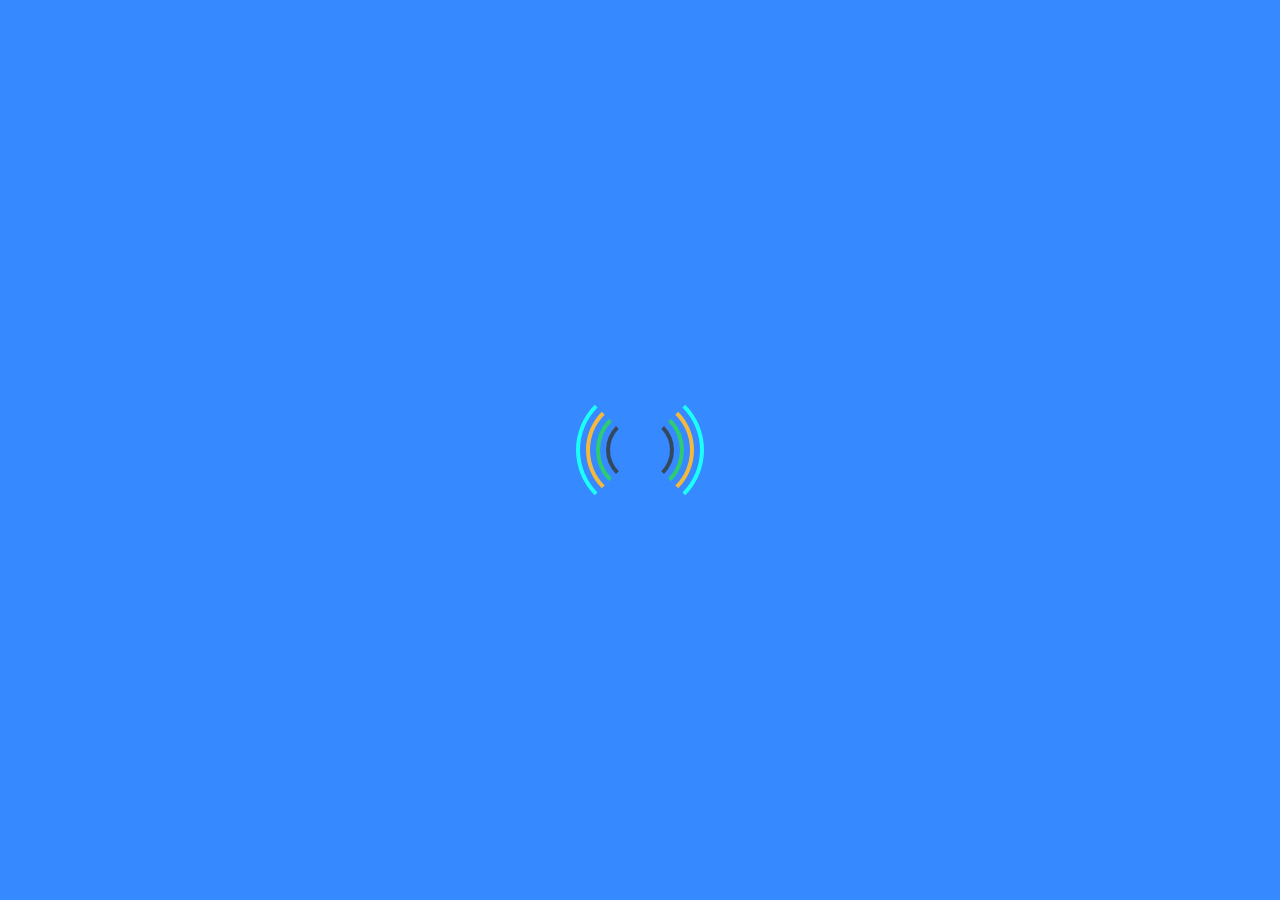
<file: vrijeproject/speechtotext/index.html>
<!DOCTYPE html>
<html lang="en" dir="ltr">
    <head>
        <link rel="icon" href="SPEXTicon.png">
        <meta charset="UTF-8">
        <title>SPEXT</title>
        <link rel="stylesheet" type="text/css" href="stylecss.css">

        <!--je wordt na 3 seconden doorgelinkt naar site-->
        <meta http-equiv="refresh" content="3;http://localhost/semester3/vrijeproject/speechtotext/spext.html" />
        <!--http://i344974.hera.fhict.nl/s3/vrijeproject/speechtotext/spext.html-->
    </head>
    <body>
        <div class="box">
            <div class="b b1"></div>
            <div class="b b2"></div>
            <div class="b b3"></div>
            <div class="b b4"></div>
        </div>

    </body>

</html>
</file>
<file: vrijeproject/speechtotext/stylecss.css>
body{
    margin: 0;
    padding: 0;
    background: #3789ff;
}
.box{
    width: 200px;
    height: 200px;
    position: absolute;
    top: 50%;
    left: 50%;
    transform: translate(-50%,-50%);
    overflow: hidden;
}

.box .b{
    border-radius: 50%;
    border-left: 4px solid;
    border-right: 4px solid;
    border-top: 4px solid transparent !important;
    border-bottom: 4px solid transparent !important;
    position: absolute;
    top: 50%;
    left: 50%;
    transform: translate(-50%,-50%);
    animation: ro 2s infinite;
}

.box .b1{
    border-color: #1cfff8;
    width: 120px;
    height: 120px;
}

.box .b2{
    border-color: #f6b93b;
    width: 100px;
    height: 100px;
    animation-delay: 0.2s;
}

.box .b3{
    border-color: #2ecc71;
    width: 80px;
    height: 80px;
    animation-delay: 0.4s;
}

.box .b4{
    border-color: #34495e;
    width: 60px;
    height: 60px;
    animation-delay: 0.6s;
}
@keyframes ro {
    0%{
        transform: translate(-50%,-50%) rotate(0deg);
    }
    50%{
        transform: translate(-50%,-50%) rotate(-180deg);
    }
    100%{
        transform: translate(-50%,-50%) rotate(0deg);
    }
}
</file>
